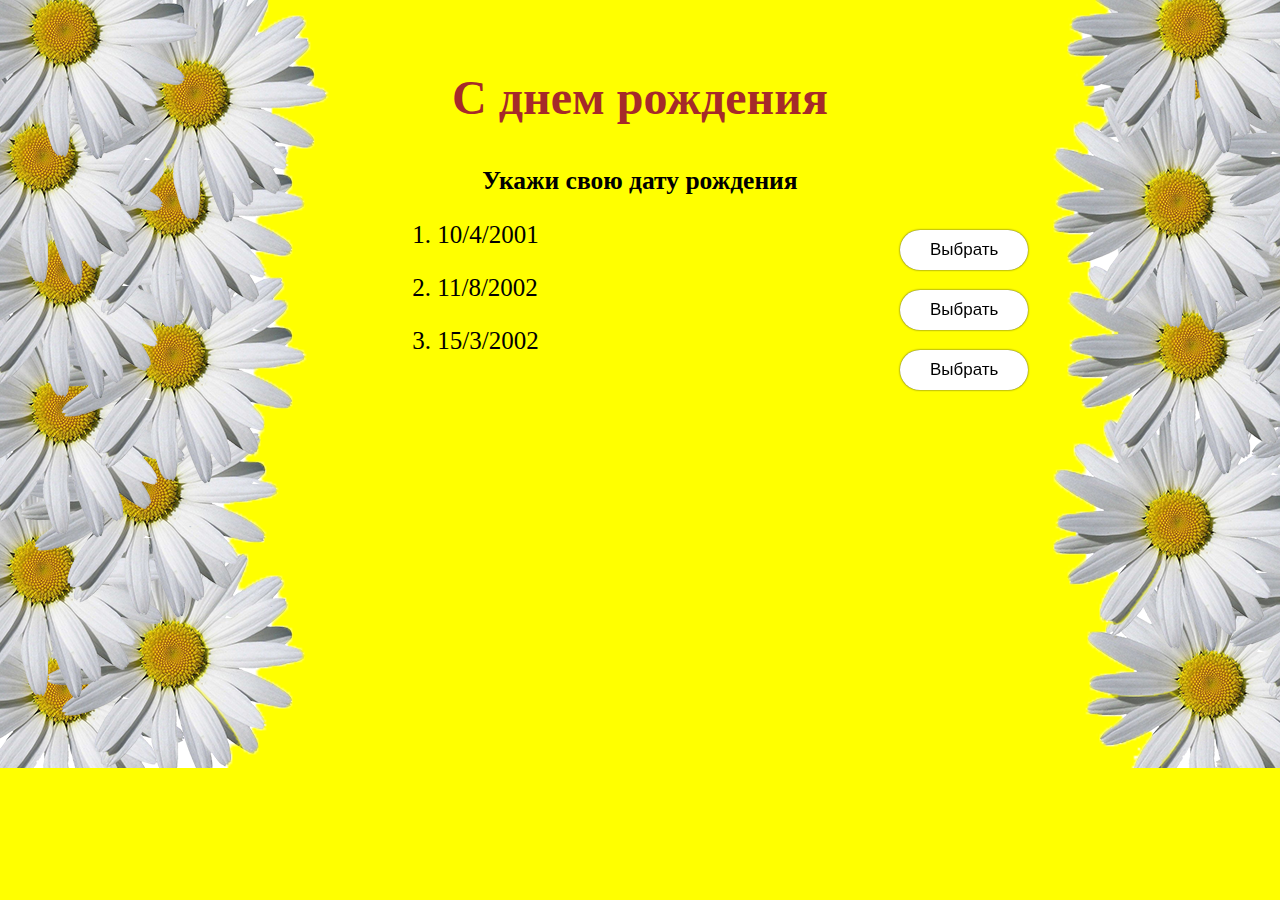
<file: index.html>
﻿<!DOCTYPE html>

<html lang="ru">
<head>
    <meta charset="utf-8" />
    <link rel='stylesheet' href='style.css'>
    <title>Что нибудь</title>
    
</head>
<body>
    <h1 class="pres">С&nbspднем&nbspрождения</h1>

    <div class="spis">
        <h2 id="naz">Укажи свою дату рождения</h2>
        <p>1. 10/4/2001</p>
        <p>2. 11/8/2002</p>
        <p>3. 15/3/2002</p>


    </div>






    <!--Правильный вариант-->
    <div class="btnn">
        <button type="button" onclick="showMenu()">Выбрать</button>
    </div>
    <div id="popup">
        <i class="fa fa-check"></i>
        <h1>Умничка</h1>
        <p>Ты ответила правильно на вопрос! </p>

        <button type="button" onclick="hideMenu()">Продолжить</button>
    </div>

    <!--Ошибочный вариант 1 -->
    <div class="fr">
        <button type="button" onclick="showMinu()">Выбрать</button>
    </div>
    <div id="oyy">
        <i class="fa fa-check"></i>
        <h1>Уууупс!</h1>
        <p>Кажись ты ошиблась </p>

        <button type="button" onclick="nothideMinu()">Продолжить</button>
    </div>

    <!--Ошибочный вариант 2 -->
    <div class="sc">
        <button type="button" onclick="showMinu()">Выбрать</button>
    </div>
    <div id="oyy">
        <i class="fa fa-check"></i>
        <h1>Уууупс!</h1>
        <p>Кажись ты ошиблась </p>

        <button type="button" onclick="nothideMinu()">Продолжить</button>
    </div>


    <script>
        var menu = document.getElementById("popup");
        var minu = document.getElementById("oyy");
        function showMenu() {
            menu.style.top = "20vh"
            menu.style.webkitTransform = "scale(1,1)"
        }

        function hideMenu() {
            menu.style.top = "-24vh"
            menu.style.webkitTransform = "scale(.1,.1)"
            document.location = 'compl.html';
        }
        function showMinu() {
            minu.style.top = "20vh"
            minu.style.webkitTransform = "scale(1,1)"
        }
        function nothideMinu() {
            minu.style.top = "-24vh"
            minu.style.webkitTransform = "scale(.1,.1)"
            document.location = 'index.html';
        }
    </script>




</body>
</html>
</file>
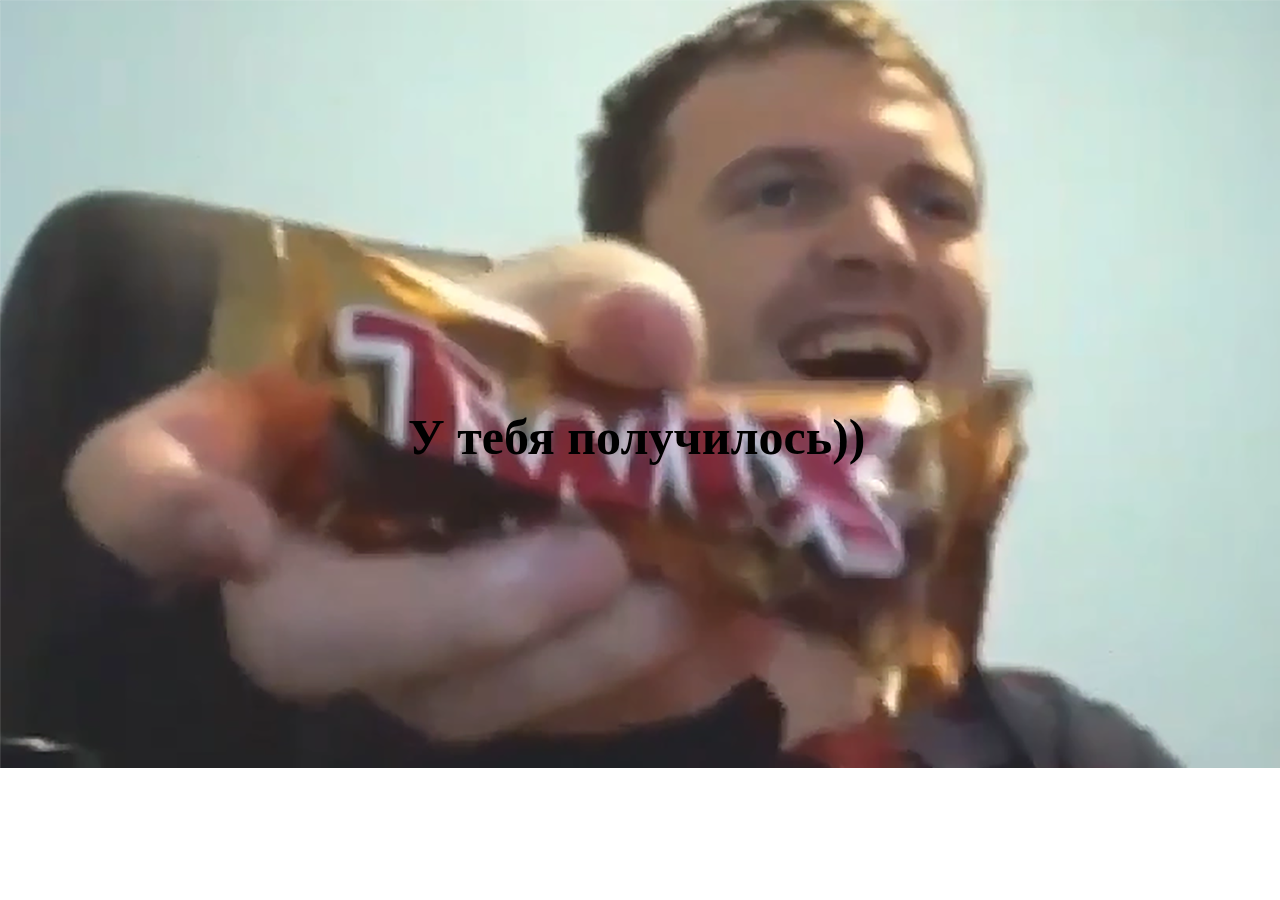
<file: compl.html>
﻿<!DOCTYPE html>

<html lang="ru" xmlns="http://www.w3.org/1999/xhtml">
<head>
    <meta charset="utf-8" />
    <title>У тебя получилось</title>
    <link rel='stylesheet' href='style2.css'>
</head>
<body>
   <h1>У тебя получилось))</h1>
    
</body>
</html>
</file>
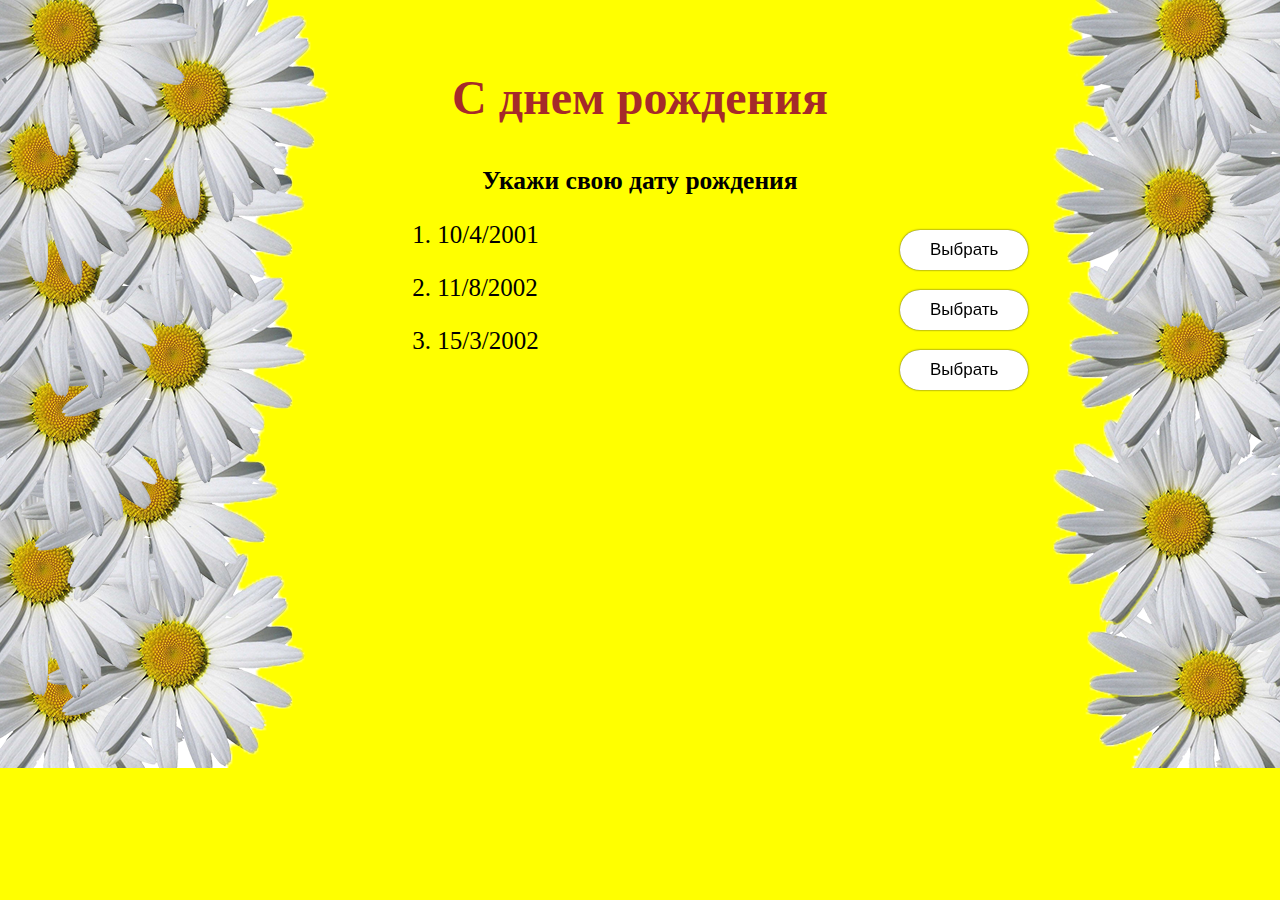
<file: present.html>
﻿<!DOCTYPE html>

<html lang="ru">
<head>
    <meta charset="utf-8" />
    <link rel='stylesheet' href='style.css'>
    <title>Что нибудь</title>
    
</head>
<body>
    <h1 class="pres">С&nbspднем&nbspрождения</h1>

    <div class="spis">
        <h2 id="naz">Укажи свою дату рождения</h2>
        <p>1. 10/4/2001</p>
        <p>2. 11/8/2002</p>
        <p>3. 15/3/2002</p>


    </div>






    <!--Правильный вариант-->
    <div class="btnn">
        <button type="button" onclick="showMenu()">Выбрать</button>
    </div>
    <div id="popup">
        <i class="fa fa-check"></i>
        <h1>Умничка</h1>
        <p>Ты ответила правильно на вопрос! </p>

        <button type="button" onclick="hideMenu()">Продолжить</button>
    </div>

    <!--Ошибочный вариант 1 -->
    <div class="fr">
        <button type="button" onclick="showMinu()">Выбрать</button>
    </div>
    <div id="oyy">
        <i class="fa fa-check"></i>
        <h1>Уууупс!</h1>
        <p>Кажись ты ошиблась </p>

        <button type="button" onclick="nothideMinu()">Продолжить</button>
    </div>

    <!--Ошибочный вариант 2 -->
    <div class="sc">
        <button type="button" onclick="showMinu()">Выбрать</button>
    </div>
    <div id="oyy">
        <i class="fa fa-check"></i>
        <h1>Уууупс!</h1>
        <p>Кажись ты ошиблась </p>

        <button type="button" onclick="nothideMinu()">Продолжить</button>
    </div>


    <script>
        var menu = document.getElementById("popup");
        var minu = document.getElementById("oyy");
        function showMenu() {
            menu.style.top = "20vh"
            menu.style.webkitTransform = "scale(1,1)"
        }

        function hideMenu() {
            menu.style.top = "-24vh"
            menu.style.webkitTransform = "scale(.1,.1)"
            document.location = 'compl.html';
        }
        function showMinu() {
            minu.style.top = "20vh"
            minu.style.webkitTransform = "scale(1,1)"
        }
        function nothideMinu() {
            minu.style.top = "-24vh"
            minu.style.webkitTransform = "scale(.1,.1)"
            document.location = 'present.html';
        }
    </script>




</body>
</html>
</file>
<file: style.css>
body {
	margin: 50px;
	box-sizing: border-box;
	display: flex;
	justify-content: center;
	align-items: center;
	flex-direction: column;
	background: url(oboi_romash.png) no-repeat, yellow;
}
.pres {
	margin: 20px;
	color:brown;
	font-family:RomanS;
	display: flex;
	justify-content: center;
	align-items: center;
	font-size: 3em;
	position: relative;
	border-right: 0.03em;
	animation: slide 3s linear 0s 1 normal both, blink 1s linear infinite;
	overflow: hidden;
}
@keyframes slide{
	0%{
		width:0%;
	}
	100%{
		width:100%;
	}
}
@keyframes blink{
	0% {
		border-right: none;
	}
	100% {
		border-right: 1em;
	}
}

/*������ ������*/
.btnn {
	position:fixed;
	top: 0;
	left: 0;
	z-index: 2;
	width: 100%;
	height: 1px	;
}

	.btnn button {
		outline: none;
		padding: 10px 30px;
		border: 100px;
		margin: 350px 900px; /* ������ �������� �� ������, ������ �� ������*/
		font-size: 17px;
		font-weight: 500;
		border-radius: 25px;
		color: black;
		background-color: white;
		transition: .2s;
		box-shadow: 0 0 2px #333;
	}

	.btnn button:hover {
			padding: 9px 32px; /*� ��� �������� ����� ������� ������ ������*/
			box-shadow: 0 0 3px #333;
	}
/*������ ������*/
/*������ ������*/
.fr {
	position:fixed;
	top: 0;
	left: 0;
	z-index: 2;
	width: 100%;
	height: 1px	;
}
.fr button{
		outline: none;
		padding: 10px 30px;
		border: 100px;
		margin: 290px 900px; /* ������ �������� �� ������, ������ �� ������*/
		font-size: 17px;
		font-weight: 500;
		border-radius: 25px;
		color: black;
		background-color: white;
		transition: .2s;
		box-shadow: 0 0 2px #333;
	}

		.fr button:hover {
			padding: 9px 32px; /*� ��� �������� ����� ������� ������ ������*/
			box-shadow: 0 0 3px #333;
		}
/*������ ������*/
/*������ ������*/
.sc {
	position: fixed;
	top: 0;
	left: 0;
	z-index: 2;
	width: 100%;
	height: 1px;
}

	.sc button {
		outline: none;
		padding: 10px 30px;
		border: 100px;
		margin: 230px 900px; /* ������ �������� �� ������, ������ �� ������*/
		font-size: 17px;
		font-weight: 500;
		border-radius: 25px;
		color: black;
		background-color: white;
		transition: .2s;
		box-shadow: 0 0 2px #333;
	}

		.sc button:hover {
			padding: 9px 32px; /*� ��� �������� ����� ������� ������ ������*/
			box-shadow: 0 0 3px #333;
		}

/*������ ������*/



	/*���������� ������� ������*/
#popup {
	position: absolute;
	top: -50vh;
	left: 60px;
	width: 250px;
	background: #fff;
	z-index: 2;
	text-align: center;
	border-radius: 10px;
	box-shadow: 1px 1px 6px #888;
	-webkit-transform: scale(.1,.1);
	transition: .5s;
}

	#popup h1 {
		font-size: 25px;
		text-align: center;
		margin-top: 14px;
		padding: 50px 20px 10px;
		margin-bottom: 10px;
	}

	#popup p {
		font-size: 20px;
		color: dimgrey;
		font-weight: 300;
		margin-top: 10px;
		margin-bottom: 10px;
		padding: 6px 18px 20px;
	}


	#popup button {
		outline: none;
		border: none;
		padding: 8px 50px;
		margin-top: 15px;
		margin-bottom: 30px;
		border-radius: 5px;
		background-color:yellow;
		font-size: 16px;
		color: black;
	}
/*���������� ������� �����*/
/*�� ���������� ������� ������*/
#oyy {
	position: absolute;
	top: -50vh;
	left: 60px;
	width: 250px;
	background: #fff;
	z-index: 2;
	text-align: center;
	border-radius: 10px;
	box-shadow: 1px 1px 6px #888;
	-webkit-transform: scale(.1,.1);
	transition: .5s;
}

	#oyy h1 {
		font-size: 25px;
		text-align: center;
		margin-top: 14px;
		padding: 50px 20px 10px;
		margin-bottom: 10px;
	}

	#oyy p {
		font-size: 20px;
		color: dimgrey;
		font-weight: 300;
		margin-top: 10px;
		margin-bottom: 10px;
		padding: 6px 18px 20px;
	}


	#oyy button {
		outline: none;
		border: none;
		padding: 8px 50px;
		margin-top: 15px;
		margin-bottom: 30px;
		border-radius: 5px;
		background-color: yellow;
		font-size: 16px;
		color: black;
	}

.fa-check {
	font-size: 25px;
	padding: 13px 13px;
	border-radius: 50%;

	position: absolute;
	top: -25px;
	font-weight: 500;
	left: 40%;
	color: #fff;
}
.spis {
	font-family:RomanD;
	font-size:17px;
	z-index: 1;
	margin-left:0px;
}
	.spis p {
		margin-left: -70px;
		font-size: 25px;
	}
</file>
<file: style2.css>
body{
	background: url(papich.png) no-repeat;
}
h1{
	font-family:RomanS;
	position:fixed;
	margin: 400px;
	font-size:50px;
	font-weight:900;
	width:800px;
}
</file>
